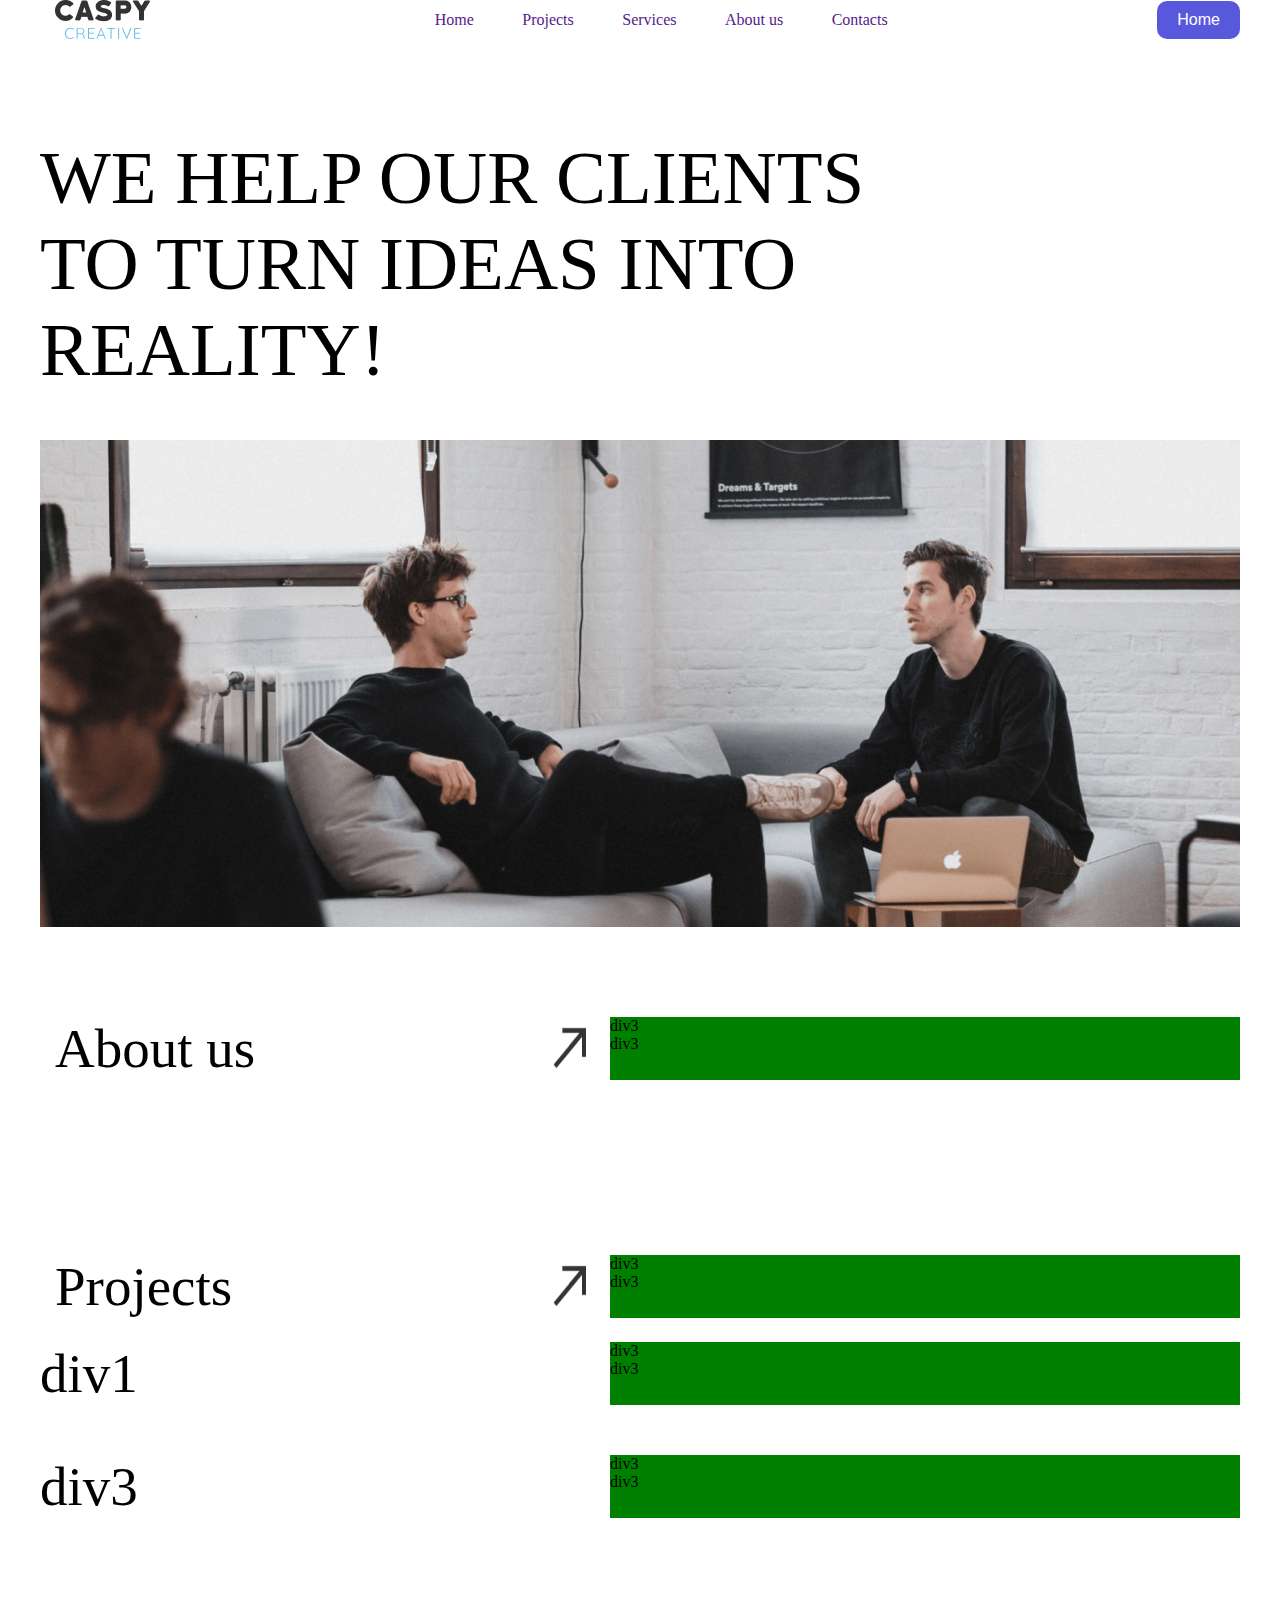
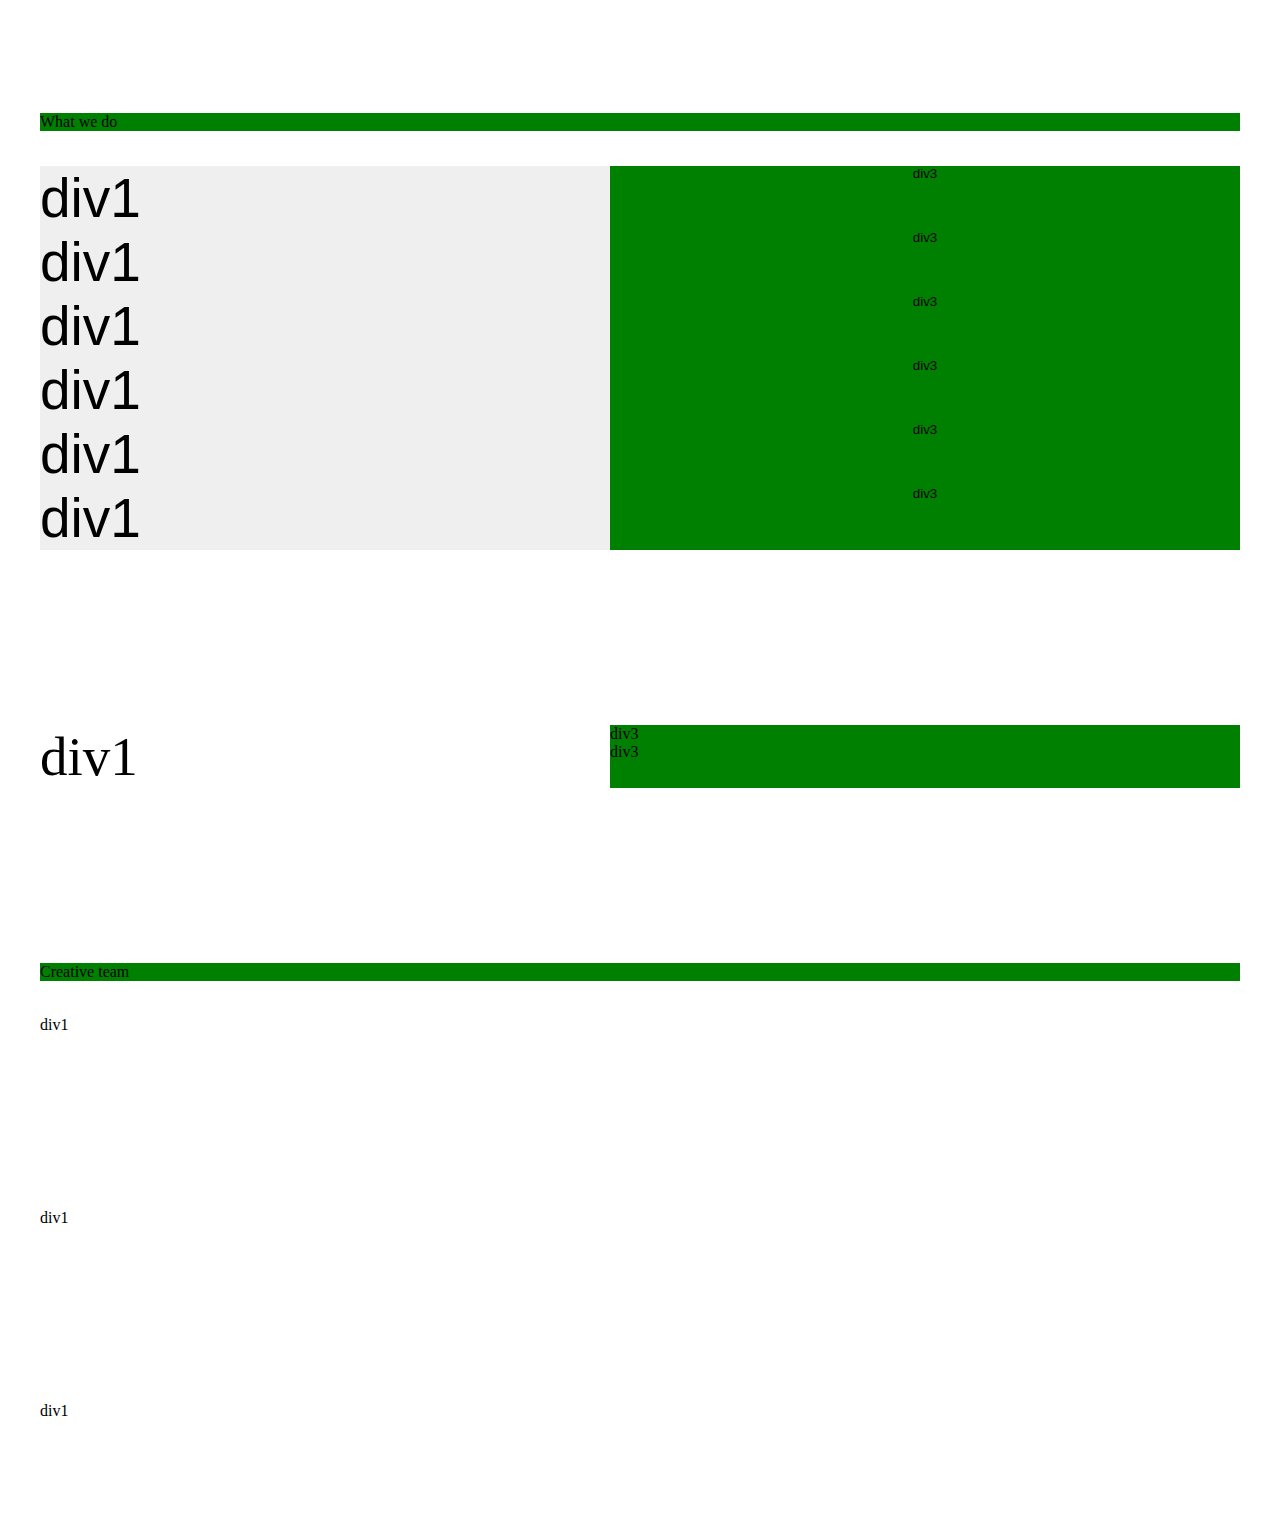
<file: index.html>
<!DOCTYPE html>
<html lang="en">
<head>
    <meta charset="UTF-8">
    <meta http-equiv="X-UA-Compatible" content="IE=edge">
    <meta name="viewport" content="width=device-width, initial-scale=1.0">
    <title>Document</title>
    <link rel="stylesheet" href="css/style.css">
</head>
<body>
    <section>
        <div class="class-flex">
            <nav class="nav-section mb95">
                <div class="navigation ">
                    <img src="img/Group.png" alt="">
                    <div class="nav-blok">
                        <a href="">Home</a>
                        <a href="">Projects</a>
                        <a href="">Services</a>
                        <a href="">About us</a>
                        <a href="">Contacts</a>
                    </div>
                    <div>
                        <button>Home</button>
                    </div>
                </div>
            </nav>
        </div>        
    </section>

    <section>
        <div class="class-flex">
            <div class="head-section mb47">
                <div>
                    <div class="head-text ">WE HELP OUR  CLIENTS TO TURN IDEAS INTO REALITY!</div>
                </div>
                
            </div>
        </div> 
    </section>

    <section>
        <div class="class-flex">
            <div class="mb86">
                <img class="head-foto" src="img/foto.png" alt="">
            </div>
        </div> 
    </section>

    <section>
        <div class="class-flex mb175">            
            <div class="about-ssylka">
                <p>About us</p>
                <img src="img/strelka.png" alt="">
            </div>
            <div class="about-content">
                <div>div3</div>
                <div>div3</div>
            </div>            
        </div> 
    </section>

    <section>
        <div class="class-flex mb24">            
            <div class="about-ssylka">
                <p>Projects</p>
                <img src="img/strelka.png" alt="">
            </div>
            <div class="about-content">
                <div>div3</div>
                <div>div3</div>
            </div>            
        </div> 
    </section>

    <section>
        <div class="class-flex mb50">            
            <div class="about-ssylka">div1</div>
            <div class="about-content">
                <div>div3</div>
                <div>div3</div>
            </div>            
        </div> 
    </section>

    <section>
        <div class="class-flex mb195">            
            <div class="about-ssylka">div3</div>
            <div class="about-content">
                <div>div3</div>
                <div>div3</div>
            </div>            
        </div> 
    </section>

    <section>
        <div class="body-flex mb35">
            <div class="body-text">
                <p>What we do</p>
            </div>                                    
        </div>    
    </section>

    <section>        
            <div class="whatWeDo"> 
                <button class="whatWeDo-whidth">
                    <div class="about-ssylka">div1</div>
                    <div class="about-content">
                        <div>div3</div>                        
                    </div> 
                </button>                           
            </div>     
            <div class="whatWeDo"> 
                <button class="whatWeDo-whidth">
                    <div class="about-ssylka">div1</div>
                    <div class="about-content">
                        <div>div3</div>                        
                    </div> 
                </button>                           
            </div>   
            <div class="whatWeDo"> 
                <button class="whatWeDo-whidth">
                    <div class="about-ssylka">div1</div>
                    <div class="about-content">
                        <div>div3</div>                        
                    </div> 
                </button>                           
            </div> 
            <div class="whatWeDo"> 
                <button class="whatWeDo-whidth">
                    <div class="about-ssylka">div1</div>
                    <div class="about-content">
                        <div>div3</div>                        
                    </div> 
                </button>                           
            </div> 
            <div class="whatWeDo"> 
                <button class="whatWeDo-whidth">
                    <div class="about-ssylka">div1</div>
                    <div class="about-content">
                        <div>div3</div>                        
                    </div> 
                </button>                           
            </div> 
            <div class="whatWeDo mb175"> 
                <button class="whatWeDo-whidth">
                    <div class="about-ssylka">div1</div>
                    <div class="about-content">
                        <div>div3</div>                        
                    </div> 
                </button>                           
            </div>  
    </section>

    <section>
        <div class="class-flex mb175">            
            <div class="about-ssylka">div1</div>
            <div class="about-content">
                <div>div3</div>
                <div>div3</div>
            </div>            
        </div> 
    </section>

    <section>
        <div class="body-flex mb35">
            <div class="body-text">
                <p>Creative team</p>
            </div>                                    
        </div>    
    </section>


    <section>
        <div class="class-flex">
            <div class="nav-section mb175">
                <div class="navigation ">div1</div>
            </div>
        </div>        
    </section>

    <section>
        <div class="class-flex">
            <div class="nav-section mb175">
                <div class="navigation ">div1</div>
            </div>
        </div>        
    </section>

    <section>
        <div class="class-flex">
            <div class="nav-section mb95">
                <div class="navigation ">div1</div>
            </div>
        </div>        
    </section>




    
</body>
</html>
</file>
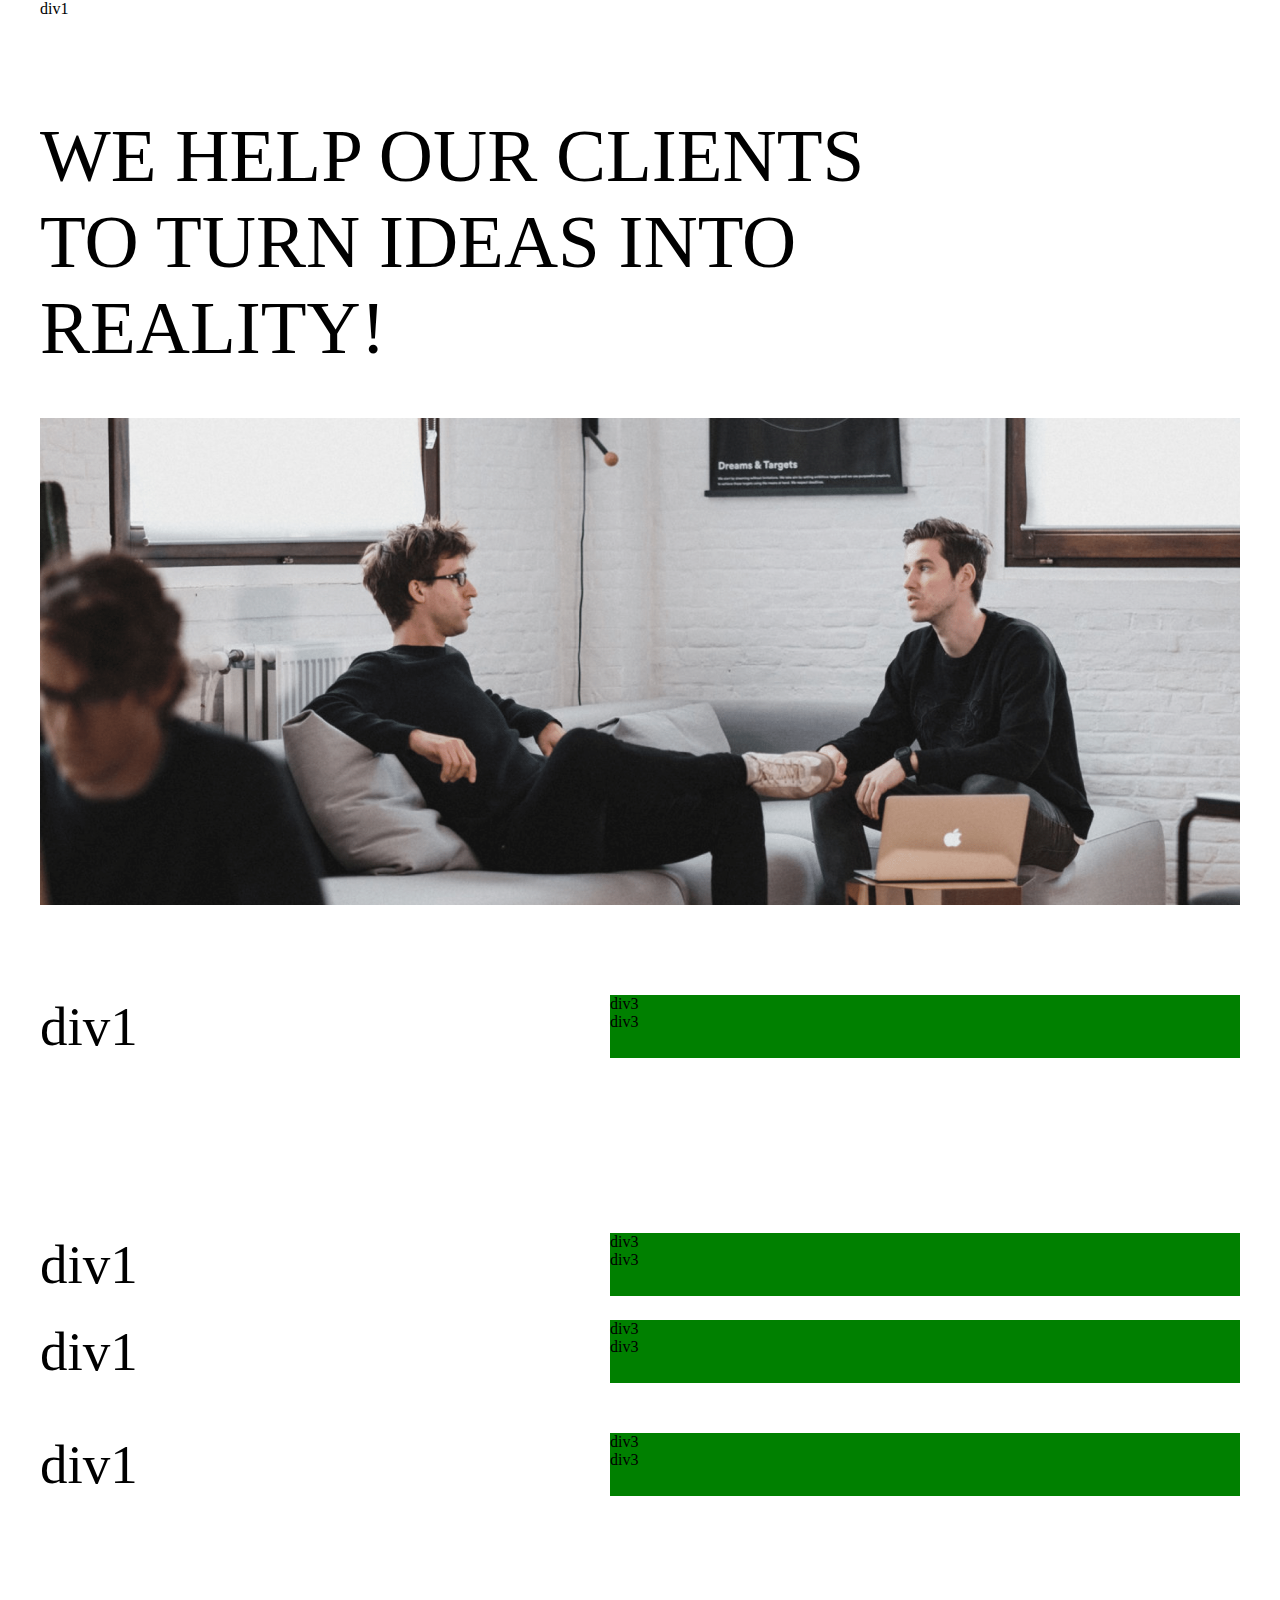
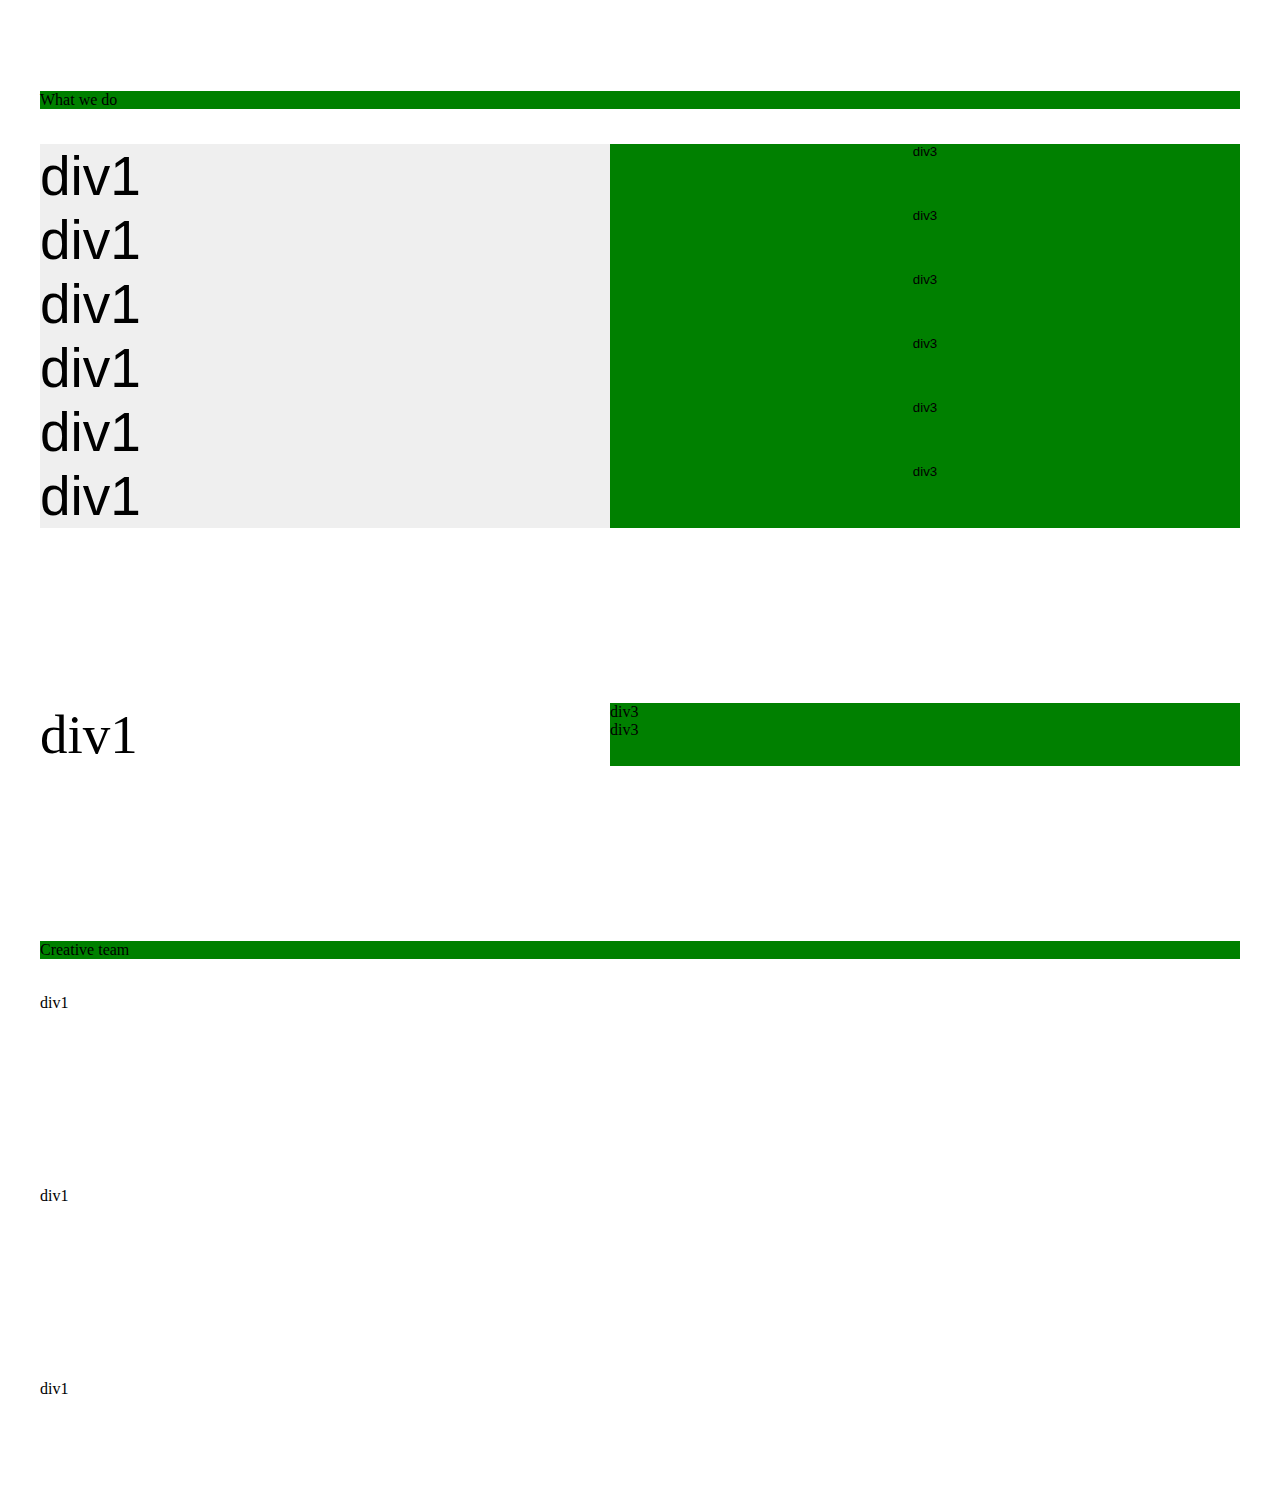
<file: index_skilet.html>
<!DOCTYPE html>
<html lang="en">
<head>
    <meta charset="UTF-8">
    <meta http-equiv="X-UA-Compatible" content="IE=edge">
    <meta name="viewport" content="width=device-width, initial-scale=1.0">
    <title>Document</title>
    <link rel="stylesheet" href="css/style.css">
</head>
<body>
    <section>
        <div class="class-flex">
            <nav class="nav-section mb95">
                <div class="navigation ">div1</div>
            </nav>
        </div>        
    </section>

    <section>
        <div class="class-flex">
            <div class="head-section mb47">
                <div>
                    <div class="head-text ">WE HELP OUR  CLIENTS TO TURN IDEAS INTO REALITY!</div>
                </div>
                
            </div>
        </div> 
    </section>

    <section>
        <div class="class-flex">
            <div class="mb86">
                <img class="head-foto" src="img/foto.png" alt="">
            </div>
        </div> 
    </section>

    <section>
        <div class="class-flex mb175">            
            <div class="about-ssylka">div1</div>
            <div class="about-content">
                <div>div3</div>
                <div>div3</div>
            </div>            
        </div> 
    </section>

    <section>
        <div class="class-flex mb24">            
            <div class="about-ssylka">div1</div>
            <div class="about-content">
                <div>div3</div>
                <div>div3</div>
            </div>            
        </div> 
    </section>

    <section>
        <div class="class-flex mb50">            
            <div class="about-ssylka">div1</div>
            <div class="about-content">
                <div>div3</div>
                <div>div3</div>
            </div>            
        </div> 
    </section>

    <section>
        <div class="class-flex mb195">            
            <div class="about-ssylka">div1</div>
            <div class="about-content">
                <div>div3</div>
                <div>div3</div>
            </div>            
        </div> 
    </section>

    <section>
        <div class="body-flex mb35">
            <div class="body-text">
                <p>What we do</p>
            </div>                                    
        </div>    
    </section>

    <section>        
            <div class="whatWeDo"> 
                <button class="whatWeDo-whidth">
                    <div class="about-ssylka">div1</div>
                    <div class="about-content">
                        <div>div3</div>                        
                    </div> 
                </button>                           
            </div>     
            <div class="whatWeDo"> 
                <button class="whatWeDo-whidth">
                    <div class="about-ssylka">div1</div>
                    <div class="about-content">
                        <div>div3</div>                        
                    </div> 
                </button>                           
            </div>   
            <div class="whatWeDo"> 
                <button class="whatWeDo-whidth">
                    <div class="about-ssylka">div1</div>
                    <div class="about-content">
                        <div>div3</div>                        
                    </div> 
                </button>                           
            </div> 
            <div class="whatWeDo"> 
                <button class="whatWeDo-whidth">
                    <div class="about-ssylka">div1</div>
                    <div class="about-content">
                        <div>div3</div>                        
                    </div> 
                </button>                           
            </div> 
            <div class="whatWeDo"> 
                <button class="whatWeDo-whidth">
                    <div class="about-ssylka">div1</div>
                    <div class="about-content">
                        <div>div3</div>                        
                    </div> 
                </button>                           
            </div> 
            <div class="whatWeDo mb175"> 
                <button class="whatWeDo-whidth">
                    <div class="about-ssylka">div1</div>
                    <div class="about-content">
                        <div>div3</div>                        
                    </div> 
                </button>                           
            </div>  
    </section>

    <section>
        <div class="class-flex mb175">            
            <div class="about-ssylka">div1</div>
            <div class="about-content">
                <div>div3</div>
                <div>div3</div>
            </div>            
        </div> 
    </section>

    <section>
        <div class="body-flex mb35">
            <div class="body-text">
                <p>Creative team</p>
            </div>                                    
        </div>    
    </section>


    <section>
        <div class="class-flex">
            <div class="nav-section mb175">
                <div class="navigation ">div1</div>
            </div>
        </div>        
    </section>

    <section>
        <div class="class-flex">
            <div class="nav-section mb175">
                <div class="navigation ">div1</div>
            </div>
        </div>        
    </section>

    <section>
        <div class="class-flex">
            <div class="nav-section mb95">
                <div class="navigation ">div1</div>
            </div>
        </div>        
    </section>




    
</body>
</html>
</file>
<file: css/style.css>
*{
    margin: 0;
    padding: 0;
    box-sizing: border-box;
    
}


.class-flex{
    display: flex;
    justify-content: center;    
}

.nav-section{    
    width: 1200px;   
}

.navigation{
 
    display: flex;
    justify-content: space-between;
    align-items: center;
}

.nav-blok{
    display: flex;
    justify-content: space-between;
    width: 453px;
}

.nav-blok a{
    font-size: 16px;
    text-decoration: none;
}

.navigation button{
    background-color: rgb(88, 88, 221);
    font-size: 16px;
    color: white;
    border: none;
    padding: 10px 20px;
    border-radius: 10px;
}

.mb24{
    margin-bottom: 24px;
}

.mb35{
    margin-bottom: 35px;
}

.mb47{
    margin-bottom: 47px;
}

.mb50{
    margin-bottom: 50px;
}

.mb86{
    margin-bottom: 86px;
}

.mb95{
    margin-bottom: 95px;
}

.mb175{
    margin-bottom: 175px;
}

.mb195{
    margin-bottom: 195px;
}

.head-section{
    width: 1200px;     
    font-size: 75px;
}

.head-text{
    width: 905px;  
}

.head-foto{
    width: 100%;
}

.body-about{
    width: 1200px;  
    display: flex;
    width: 100%;
}

.about-ssylka{
    width:570px;    
    font-size: 55px; 
    display: flex;
    justify-content: space-between;
    
}

.about-ssylka p, img{
    padding: 0px 15px;
}

.about-content{
    width:630px;
    background-color: green;    
}

.body-flex{
    display: flex;
    justify-content: center;
}

.body-text{
    max-width: 1200px;
    width: 100%;
    background-color: green;
}

.whatWeDo{
    display: flex;
    justify-content: center;
    width: 100%;
}

.whatWeDo-whidth{
    display: flex;
    max-width: 1200px;
    width: 100%;
    border: none;
    border-top-width: 2px;
    border-top-color: aqua;

    padding: 0px;
    border-bottom: 1px;
    border-color: black;
}
</file>
